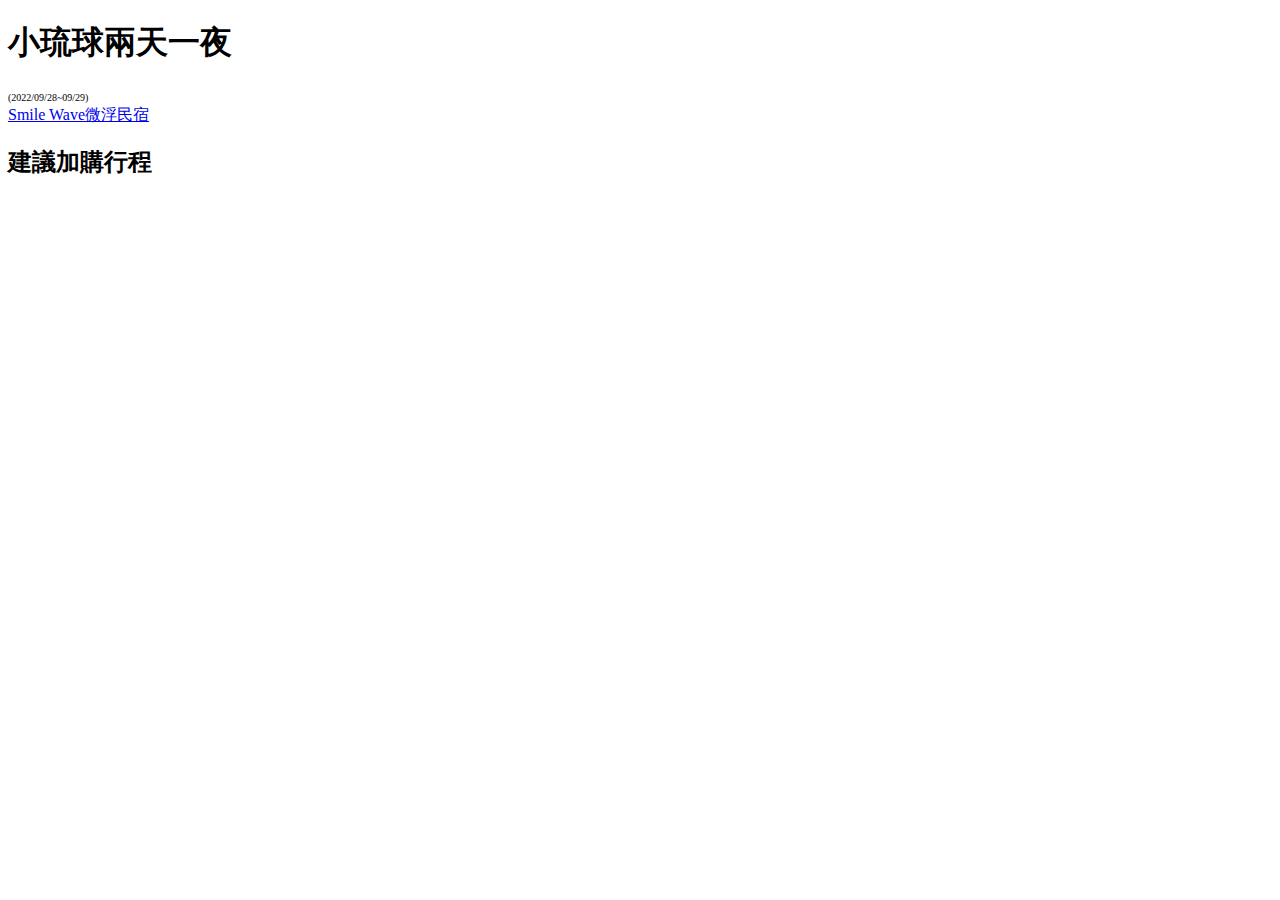
<file: 小琉球兩天一夜.html>
<!DOCTYPE html>
<html lang="en">
<head>
    <meta charset="UTF-8">
    <meta http-equiv="X-UA-Compatible" content="IE=edge">
    <meta name="viewport" content="width=device-width, initial-scale=1.0">
    <title>Document</title>
</head>
<body>
    <h1>小琉球兩天一夜</h1>
    <font size="1">(2022/09/28~09/29)</font>
</br>
    <a href="https://liuqiusmilewave.mystrikingly.com/">Smile Wave微浮民宿</a>
    
    <h2>建議加購行程</h2>

</body>
</html>
</file>
